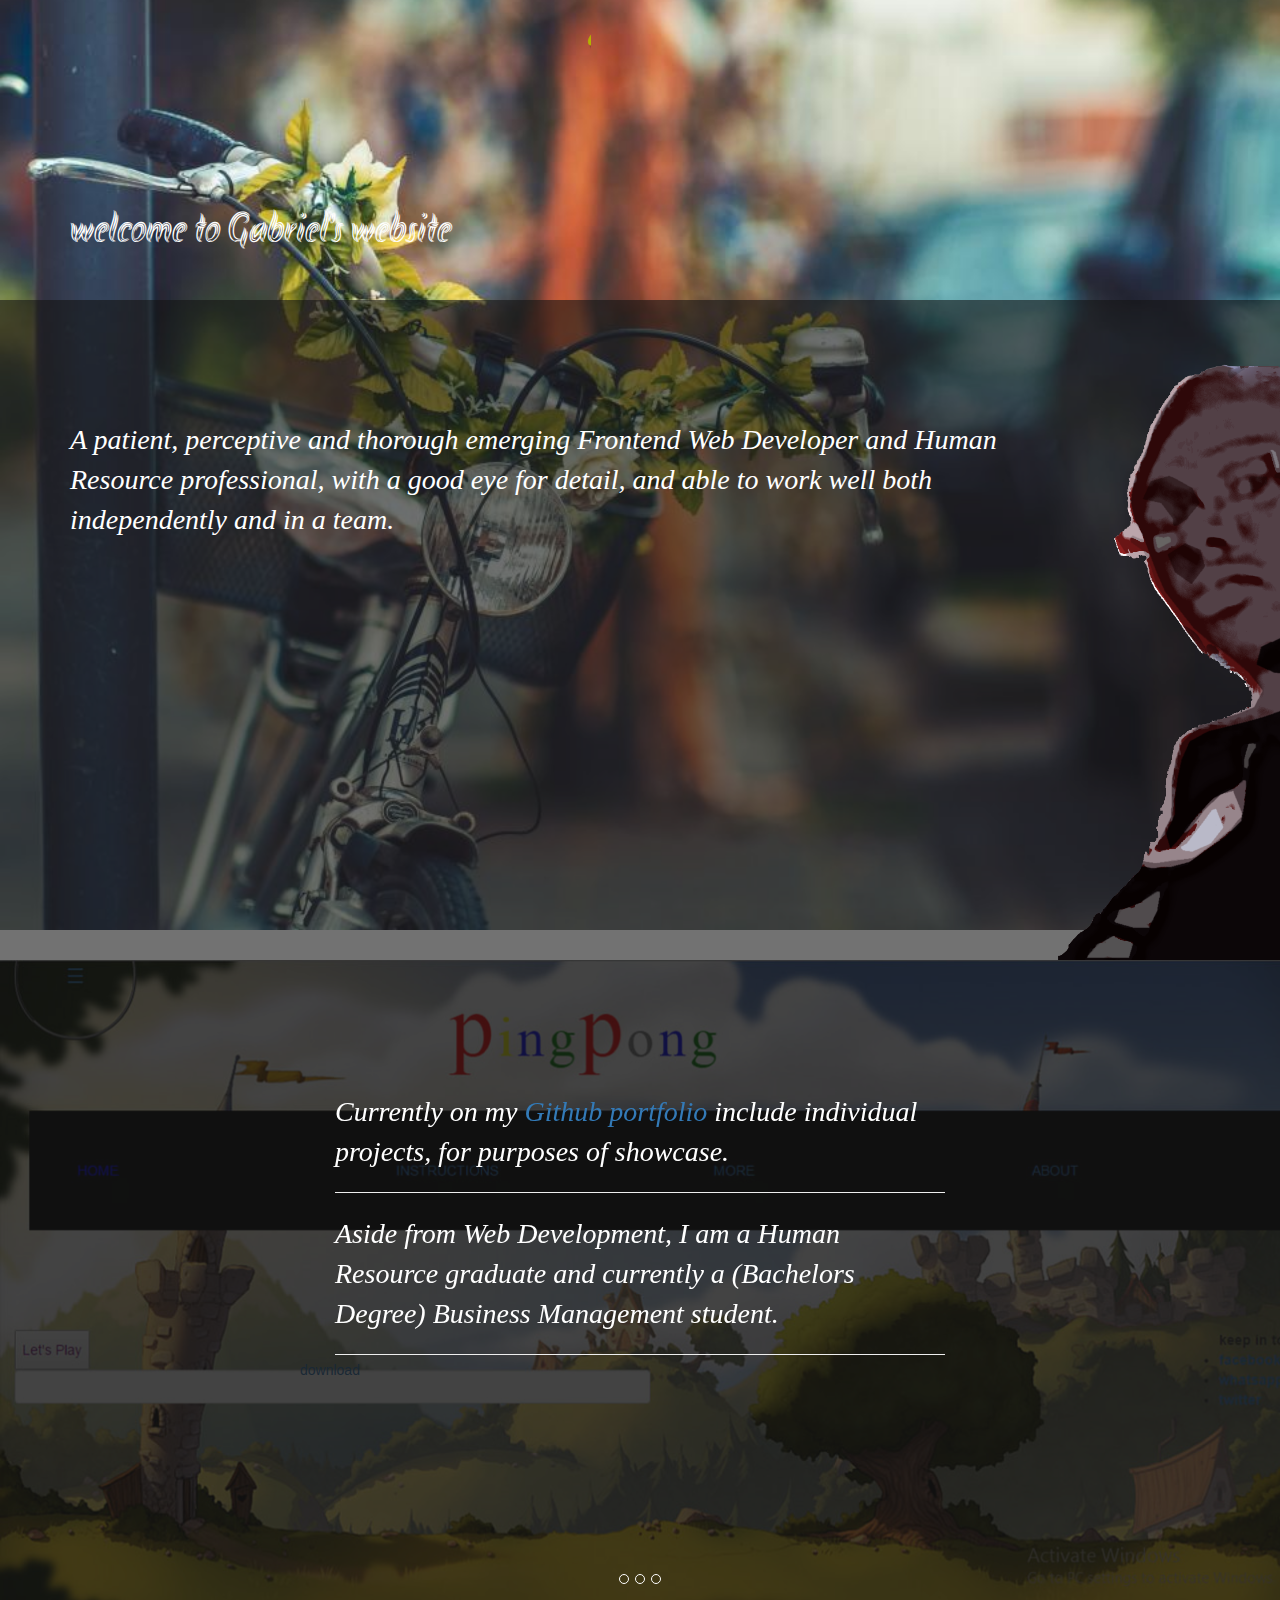
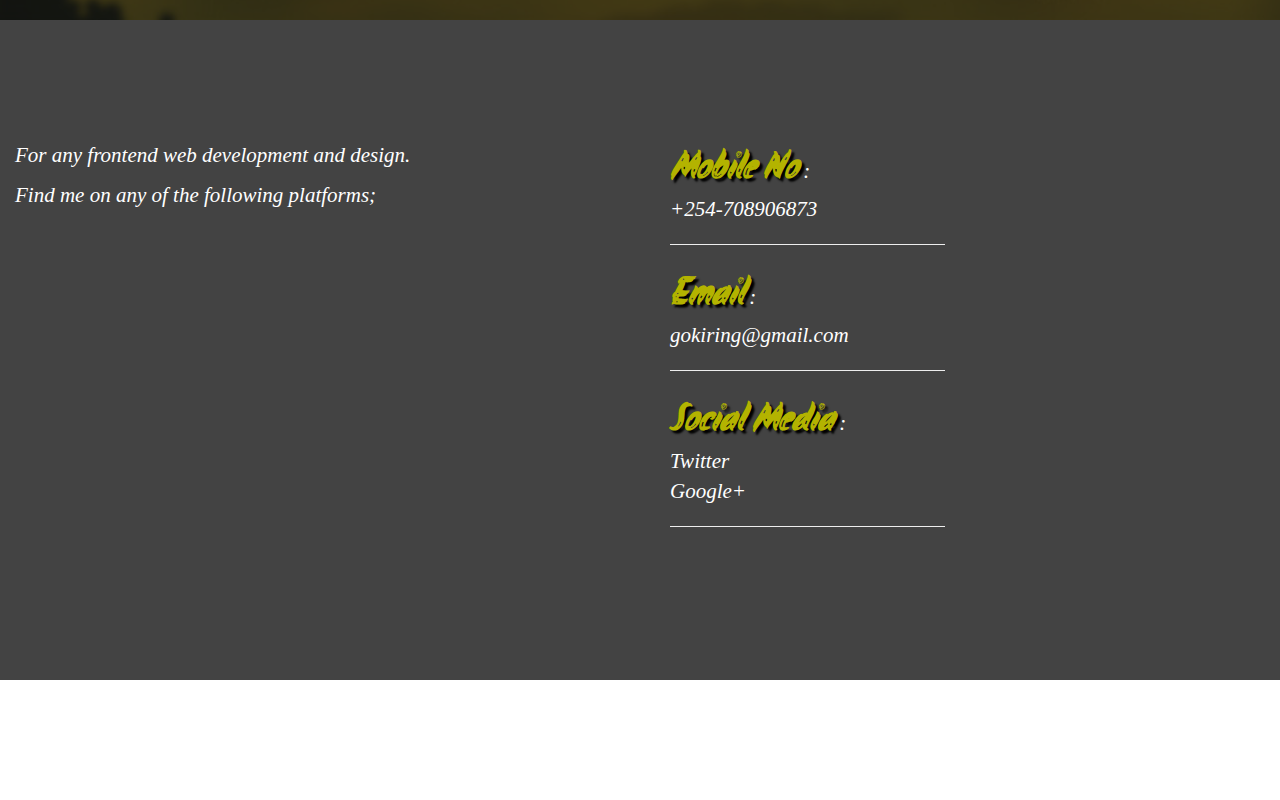
<file: index.html>
<!-- <!DOCTYPE html> -->
<html>
  <head>
    <meta charset="utf-8">

    <link rel="stylesheet" href="css\bootstrap.min.css">
    <link rel="stylesheet" href="css\styles.css">
<link href="https://fonts.googleapis.com/css?family=Akronim" rel="stylesheet">
    <script type="text/javascript" src="js\jquery.js">

    </script>
    <title>gabriel-ok.github.io</title>
  </head>
  <body id="home">

     <div id="loader-wrapper">
        <div id="loader">

        </div>
     </div>

<div class="container">
   <div class="col-sm-12" >

<span class="col-sm-1"></span>
      <a href="#home"><span class="col-sm-2"><br>
<marquee behavior="slide" direction="left" class="icon">home</marquee>
      </span></a>
      <a href="#panel1"><span class="col-sm-2"><br>
   <marquee behavior="slide" direction="left" class="icon">about me</marquee>
      </span></a>
      <a href="#myCarousel"><span class="col-sm-2" id="menuItem"><br>
   <marquee behavior="slide" direction="left" class="icon">portfolio</marquee>
      </span></a>
      <a href="#panel5"><span class="col-sm-2" id="menuItem"><br>
<marquee behavior="slide" direction="left" class="icon">contacts</marquee>
      </span></a>
   </div>
<br><br><br><br><br><br><br><br><br><br>
   <p class="headn">welcome to Gabriel's website</p>
</div>
<div class="" id="panel1">


<!--======================================================================================================================================================================================================================================================  -->










   <div class="container" id="cnt">


      <br><br><br>
         <img src="gabriel.png" alt=""  margin="0" class="my-img">

         <br><br><br>
         <p class="aboutme">A patient, perceptive and thorough emerging Frontend Web Developer and Human Resource professional, with a good eye for detail, and able to work well both independently and in a team. </p>

      </div>
</div>
<!--data-ride="carousel"   data-ride="carousel" data-slide-to="0"
data-slide-to="1"
data-slide-to="2"
data-slide-to="3"  class="active"-->
<div class="overlay">
   <div class="col-xs-3">

   </div>
<div class="col-xs-6" id="portfolio">
   <p>Currently on my <a href="https://github.com/Gabriel-Ok"> Github portfolio</a> include individual projects, for purposes of showcase.</p>
<hr>
   <p>Aside from Web Development, I am a Human Resource graduate and currently a (Bachelors Degree) Business Management student.</p>
   <hr>
</div>
<div class="col-xs-3">

</div>
   </div>
<div id="my-pics" class="carousel slide" data-ride="carousel">

<!-- Indicators -->
<ol class="carousel-indicators">
   <li data-target="#my-pics"  ></li>
   <li data-target="#my-pics" ></li>
   <li data-target="#my-pics" ></li>
</ol>


<!-- class="carousel slide" -->
<div id="myCarousel"  >
   <div class="carousel-inner">




      <!-- Previous/Next controls -->




      <!-- <a class="left carousel-control" href="#my-pics" role="button" data-slide="prev">
      <span class="icon-prev" aria-hidden="true"></span>
      <span class="sr-only">Previous</span>
      </a>
      <a class="right carousel-control" href="#my-pics" role="button" data-slide="next">
      <span class="icon-next" aria-hidden="true"></span>
      <span class="sr-only">Next</span>
      </a> -->






      <div class="item active" id="panel2">

         <p class="download">
<a href="https://scontent.fnbo1-1.fna.fbcdn.net/v/t1.0-1/c27.0.160.160/p160x160/12240148_935641729852576_5928412986105777099_n.jpg?oh=214a77825a0b7a71ca4bc52088f41b88&oe=59A9C531" target="_blank" >download</a></p>
      </div>
      <div class="item" id="panel3">
         <br><br>
         <form class="frm" action="index.html" method="post">

   <div id="pop" class="alert alert-success alert-dismissable fade in" ><a href="#" class="close" data-dismiss="alert" aria-label="close">&times;</a>
<!-- <a href="javascript:window.close" class="close">x</a> -->
   </div>
   <button type="submit" name="button" class="ok">ok</button>
         </form>






         <!--javascript for pop up in panel 3  -->


<script type="text/javascript">

$(document).ready(function () {
   $(".item form").submit(function(event) {




         $("#pop").show();
         event.preventDefault();

   });





   });


// $(document).ready(function () {
//    $(".item form").close(function(event) {
//
// var popup=$(".pop").show();
//
//       $(".pop").close(popup);
//       event.preventDefault();
//    });
// });


</script>


      </div>
      <div class="item" id="panel4">

      </div>


      </div>

   </div>

</div>

<div class="contact" id="panel5">

<div class="general">
   <div class="col-xs-6">


<br><br><br><br>

 <p>For any frontend web development and design.</p>
 <p>Find me on any of the following platforms; </p>
 </div>
 <div class="col-xs-6">


<br><br><br><br>


<div class="col-xs-6" id="contakt">
   <p><span class="icon">Mobile No</span> :<br> +254-708906873<hr></p>
   <p><span class="icon">Email</span> :<br><a href="https://mail.google.com">gokiring@gmail.com</a> <hr></p>
   <p><span class="icon">Social Media</span> :
      <br>
      <a href="#">Twitter</a>
      <br>
      <a href="#">Google+</a>
      <hr>
   </p>

</div>



</div>
</div>
<script type="text/javascript">

var loade = document.getElementById("loader-wrapper");






window.addEventListener('load', function () {


   loade.style.display = 'none';
});






</script>



<script type="text/javascript">
$(document).ready(function () {
   $("a").on('click', function (event) {

      if (this.hash !=="") {
         event.preventDefault();
         var hash= this.hash;
         $('html, body').animate({

            scrollTop:
            $(hash).offset().top
         },800,function () {

window.location.hash=hash;

if (this.hash ==="") {
var hash=this.hash;
$(".carousel.slide, #myCarousel").animate({

   scroll:
   $(hash).offset().top
},800,function () {

window.location.hash=hash;




})


}
      });
      }
   });
});

</script>

<script type="text/javascript">

</script>

<script type="text/javascript" src="js\bootstrap.min.js">

</script>

  </body>
</html>
</file>
